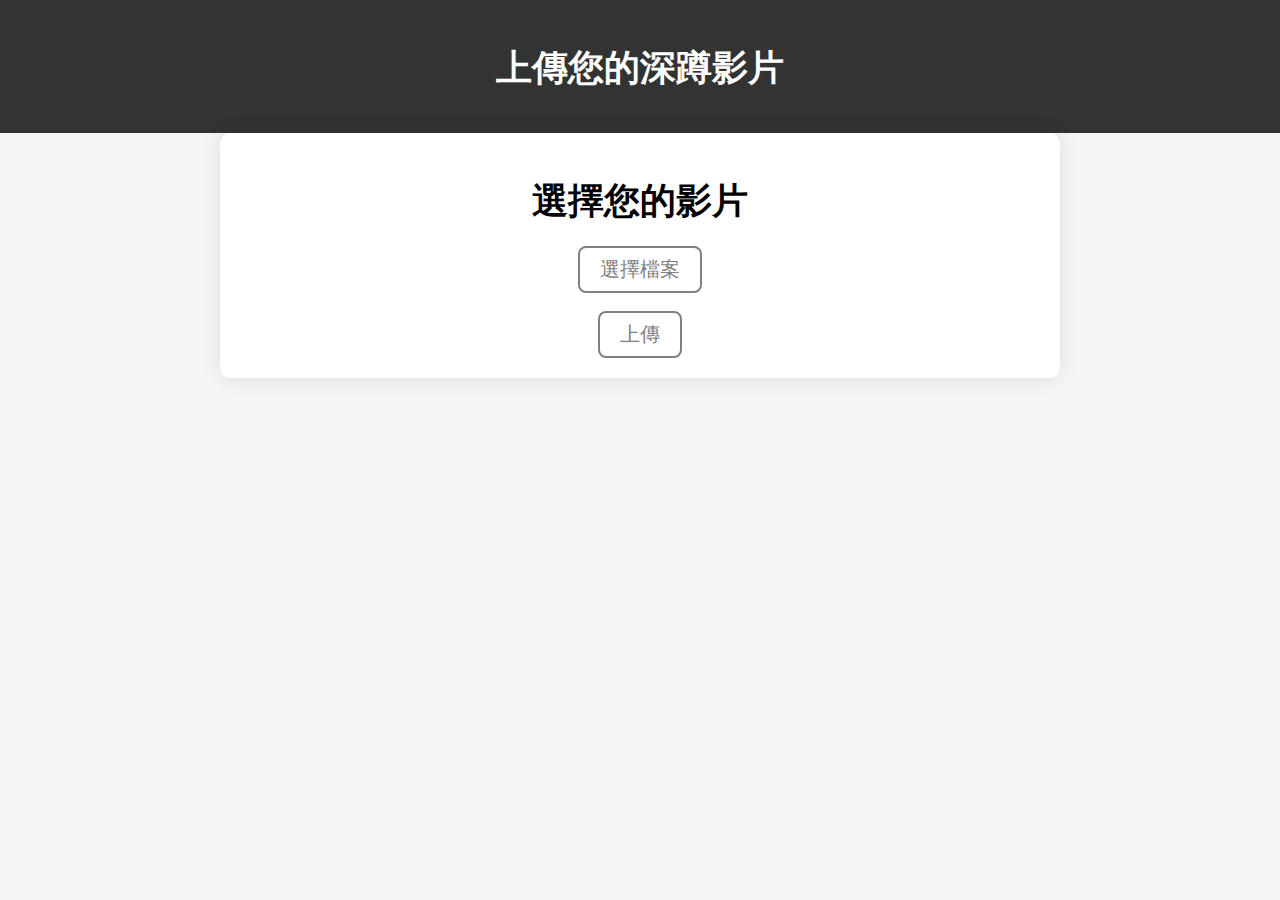
<file: app/index.html>
<!DOCTYPE html>
<html lang="en">
<head>
    <meta charset="UTF-8">
    <meta name="viewport" content="width=device-width, initial-scale=1.0">
    <title>影片上傳</title>
    <style>
        body {
            font-family: 'Helvetica Neue', Helvetica, Arial, sans-serif;
            background-color: #f5f5f5;
            text-align: center;
            margin: 0;
            padding: 0;
        }
        .header {
            background-color: #333;
            color: white;
            padding: 20px 0;
        }
        .container {
            max-width: 800px;
            margin: 0 auto;
            background-color: white;
            padding: 20px;
            border-radius: 10px;
            box-shadow: 0px 0px 20px rgba(0, 0, 0, 0.1);
        }
        h1 {
            font-size: 36px;
            margin-bottom: 20px;
        }
        .upload-form {
            display: flex;
            flex-direction: column;
            align-items: center;
        }
        .upload-btn-wrapper {
            position: relative;
            overflow: hidden;
            display: inline-block;
        }
        .btn {
            border: 2px solid gray;
            color: gray;
            background-color: white;
            padding: 8px 20px;
            border-radius: 8px;
            font-size: 20px;
        }
        .upload-btn-wrapper input[type=file] {
            font-size: 100px;
            position: absolute;
            left: 0;
            top: 0;
            opacity: 0;
        }
        .upload-btn:hover {
            background-color: #0056b3;
            color: white;
        }
    </style>
</head>
<body>
    <div class="header">
        <h1>上傳您的深蹲影片</h1>
    </div>
    <div class="container">
        <form class="upload-form" action="/upload" method="POST" enctype="multipart/form-data">
            <h1>選擇您的影片</h1>
            <div class="upload-btn-wrapper">
                <button class="btn">選擇檔案</button>
                <input type="file" name="video" accept="video/*" required>
            </div>
            <br>
            <button class="btn upload-btn" type="submit">上傳</button>
        </form>
    </div>
</body>
</html>
</file>
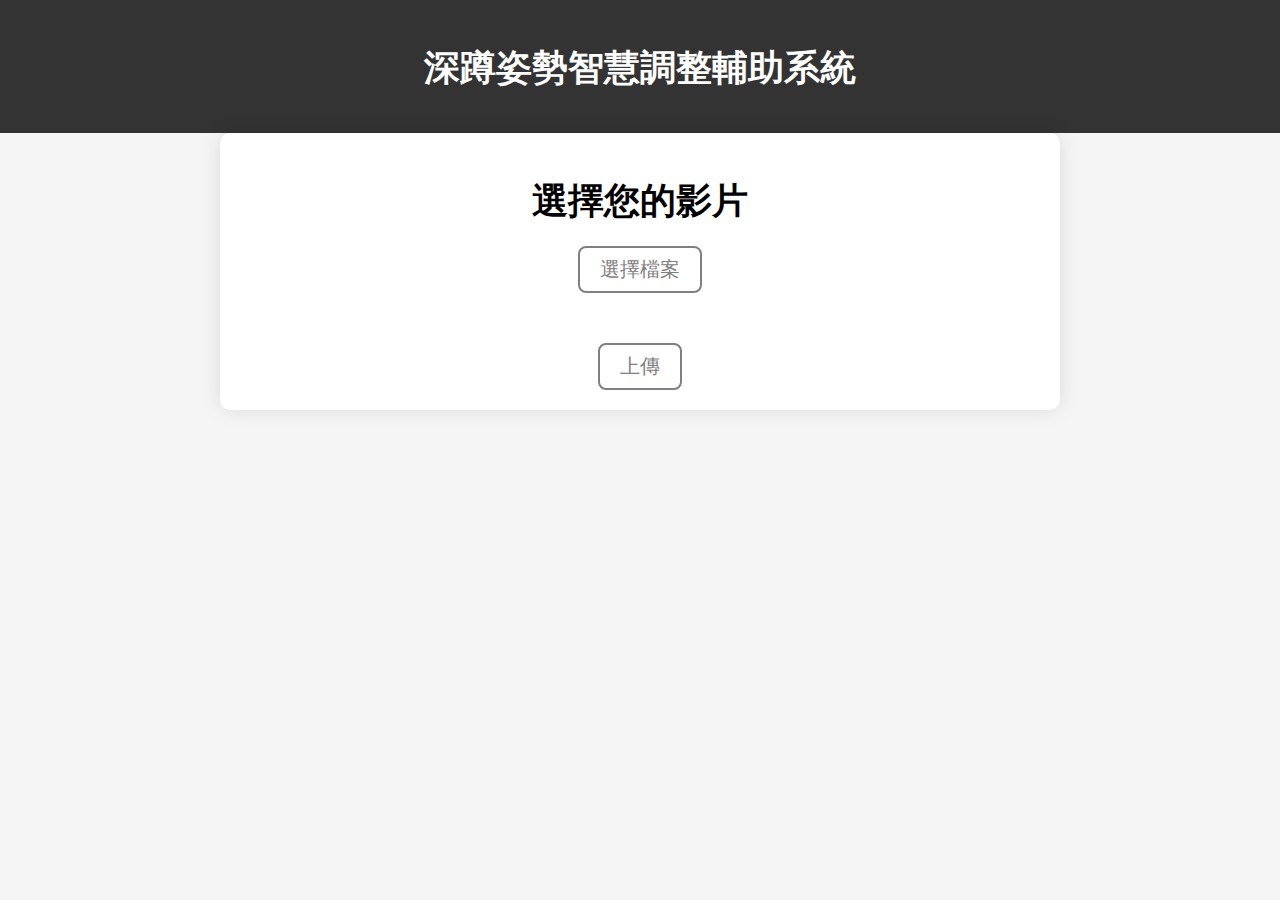
<file: SquatCorrection/templates/index.html>
<!DOCTYPE html>
<html lang="en">
<head>
    <meta charset="UTF-8">
    <meta name="viewport" content="width=device-width, initial-scale=1.0">
    <title>深蹲姿勢智慧調整輔助系統</title>
    <style>
        body {
            font-family: 'Helvetica Neue', Helvetica, Arial, sans-serif;
            background-color: #f5f5f5;
            text-align: center;
            margin: 0;
            padding: 0;
        }
        .header {
            background-color: #333;
            color: white;
            padding: 20px 0;
        }
        .container {
            max-width: 800px;
            margin: 0 auto;
            background-color: white;
            padding: 20px;
            border-radius: 10px;
            box-shadow: 0px 0px 20px rgba(0, 0, 0, 0.1);
        }
        h1 {
            font-size: 36px;
            margin-bottom: 20px;
        }
        .upload-form {
            display: flex;
            flex-direction: column;
            align-items: center;
        }
        .upload-btn-wrapper {
            position: relative;
            overflow: hidden;
            display: inline-block;
        }
        .btn {
            border: 2px solid gray;
            color: gray;
            background-color: white;
            padding: 8px 20px;
            border-radius: 8px;
            font-size: 20px;
            transition: background-color 0.3s, color 0.3s; /* 添加過渡效果 */
        }
        .upload-btn-wrapper input[type=file] {
            font-size: 100px;
            position: absolute;
            left: 0;
            top: 0;
            opacity: 0;
            cursor: pointer; /* 添加 cursor 屬性，顯示為手型 */
        }
        .btn:hover {
            background-color: #0056b3;
            color: white;
        }
    </style>
</head>
<body>
    <div class="header">
        <h1>深蹲姿勢智慧調整輔助系統</h1>
    </div>
    <div class="container">
        <form class="upload-form" action="squat-correction" method="POST" enctype="multipart/form-data" onsubmit="return validateForm()">
            <h1>選擇您的影片</h1>
            <div class="upload-btn-wrapper">
                <button class="btn upload-btn">選擇檔案</button>
                <input type="file" name="video" accept="video/*" id="video-input" required>
            </div>
            <br>
            <p id="file-name"></p>
            <button class="btn upload-btn" type="submit">上傳</button>
        </form>
    </div>
    
    <script>
        const videoInput = document.getElementById('video-input');
        const fileName = document.getElementById('file-name');

        videoInput.addEventListener('change', function (e) {
            const file = e.target.files[0];
            if (file) {
                fileName.textContent = '已選擇文件: ' + file.name;
            }
        });

        function validateForm() {
            if (videoInput.files.length === 0) {
                alert("請選擇文件");
                return false;
            }
            return true;
        }
    </script>
</body>
</html>
</file>
